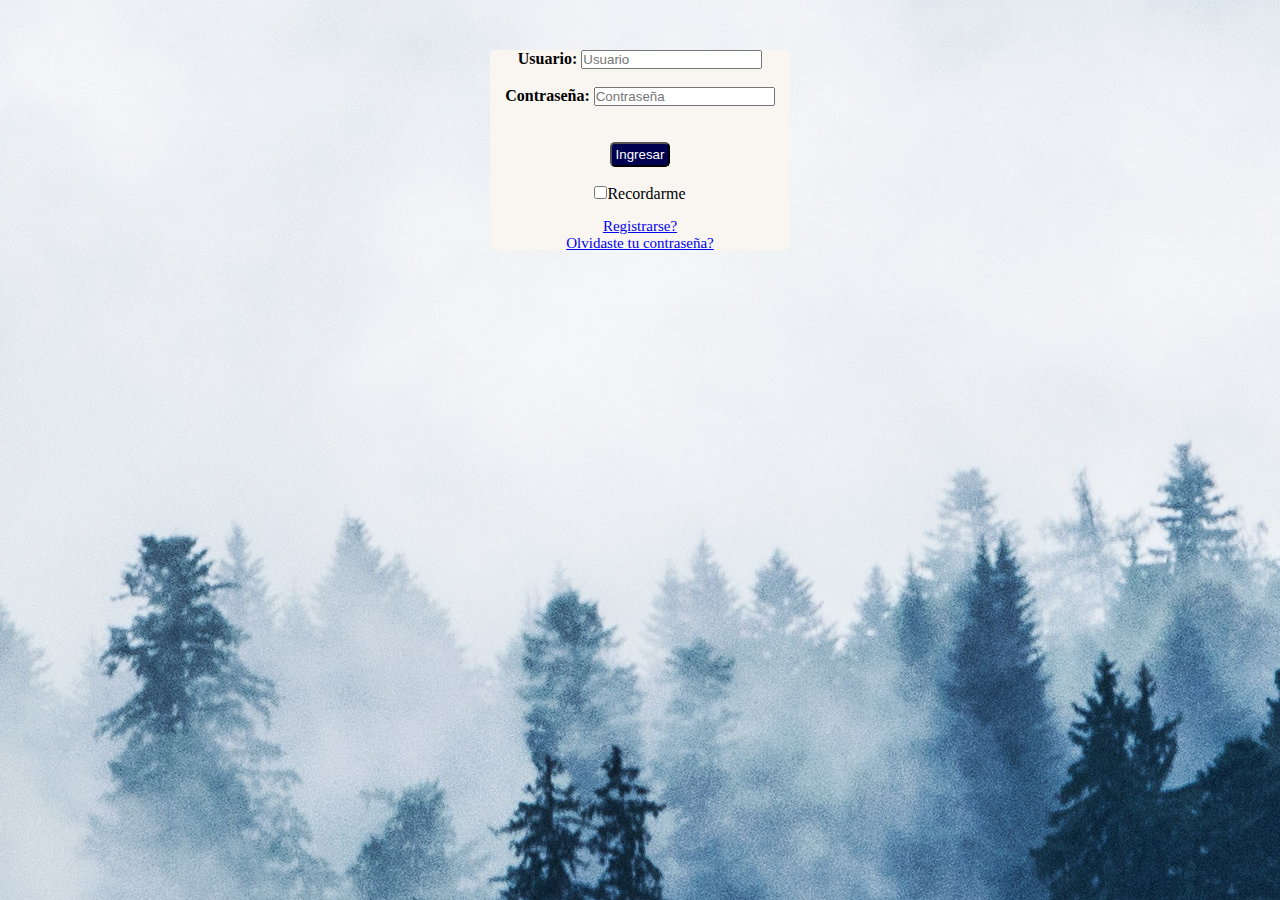
<file: introduccion.html>
<!DOCTYPE html>
<html lang="en">

<head>
    <meta charset="UTF-8">
    <meta http-equiv="X-UA-Compatible" content="IE=edge">
    <meta name="viewport" content="width=device-width, initial-scale=1.0">
    <link rel="stylesheet" href="style.css">
    <title>Document</title>
</head>

<body>
    <div class="container">
        <form action="#">
            <div class="datos">
                <label for="user">Usuario:</label>
                <input type="text" id="username" placeholder="Usuario" title="Nombre del usuario registrado"><br><br>

                <label for="password">Contraseña:</label>
                <input type="password" id="password" placeholder="Contraseña"
                    title="La contraseña debe tener minimo 8 caracteres"><br><br>
            </div>

            <div id="mensaje" style="display: none;">Usuario o contraseña incorrecta</div><br>

            <button id="ingresar">Ingresar</button><br><br>
            <input type="checkbox" id="recordarme">Recordarme

            <div class="textos">
                <p id="texto1"><a href="#">Registrarse?</a></p>
                <p id="texto2"><a href="#">Olvidaste tu contraseña?</a></p>
            </div>
        </form>
    </div>


    <script src="main.js"></script>
</body>

</html>
</file>
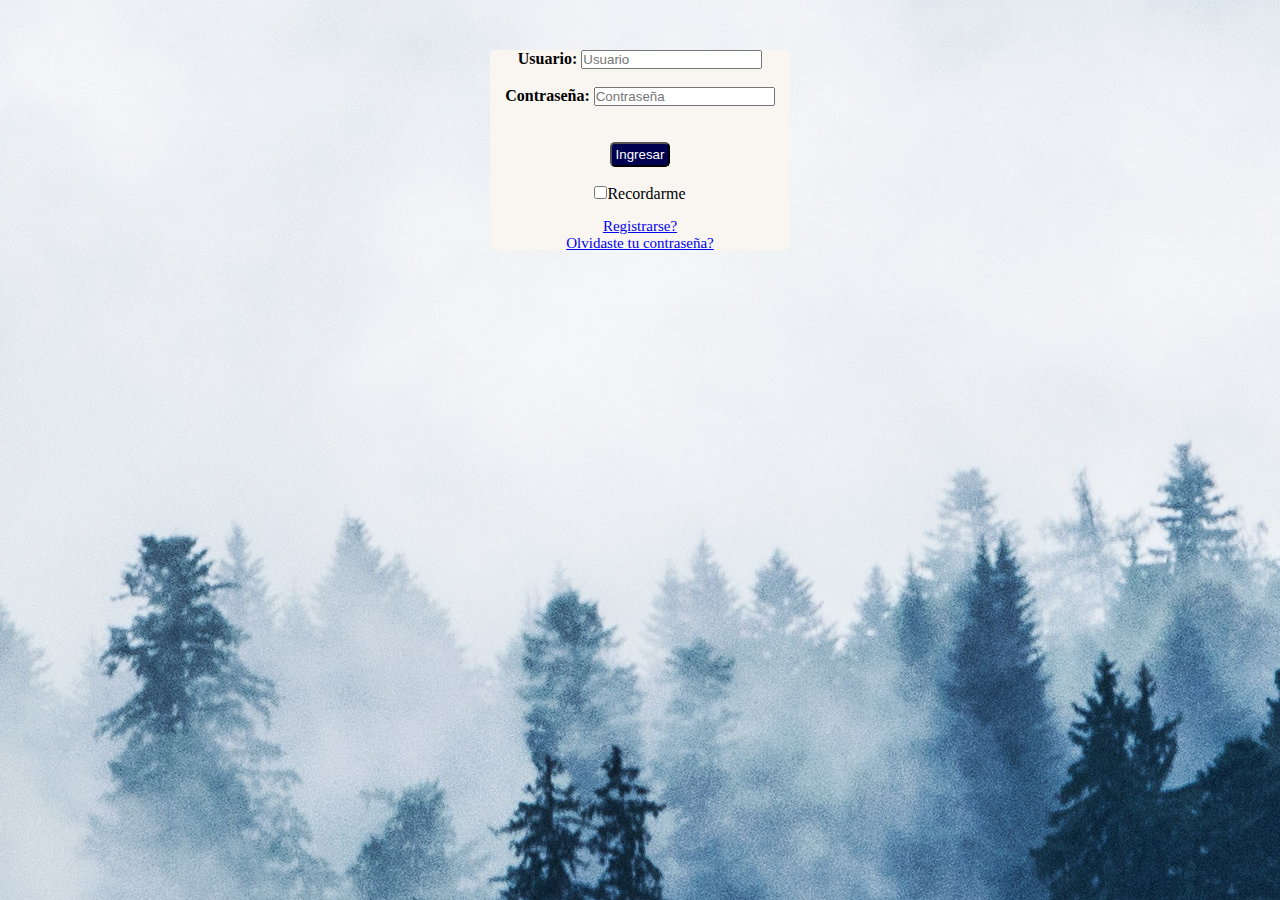
<file: login.html>
<!DOCTYPE html>
<html lang="en">

<head>
    <meta charset="UTF-8">
    <meta http-equiv="X-UA-Compatible" content="IE=edge">
    <meta name="viewport" content="width=device-width, initial-scale=1.0">
    <link rel="stylesheet" href="style.css">
    <title>Login</title>
</head>

<body>
    <div class="container">
        <form action="#">
            <div class="datos">
                <label for="user">Usuario:</label>
                <input type="text" id="username" placeholder="Usuario" title="Nombre del usuario registrado"><br><br>

                <label for="password">Contraseña:</label>
                <input type="password" id="password" placeholder="Contraseña"
                    title="La contraseña debe tener minimo 8 caracteres"><br><br>
            </div>

            <div id="mensaje" style="display: none;">Usuario o contraseña incorrecta</div><br>

            <button id="ingresar">Ingresar</button><br><br>
            <input type="checkbox" id="recordarme">Recordarme

            <div class="textos">
                <p id="texto1"><a href="#">Registrarse?</a></p>
                <p id="texto2"><a href="#">Olvidaste tu contraseña?</a></p>
            </div>
        </form>
    </div>


    <script src="main.js"></script>
</body>

</html>
</file>
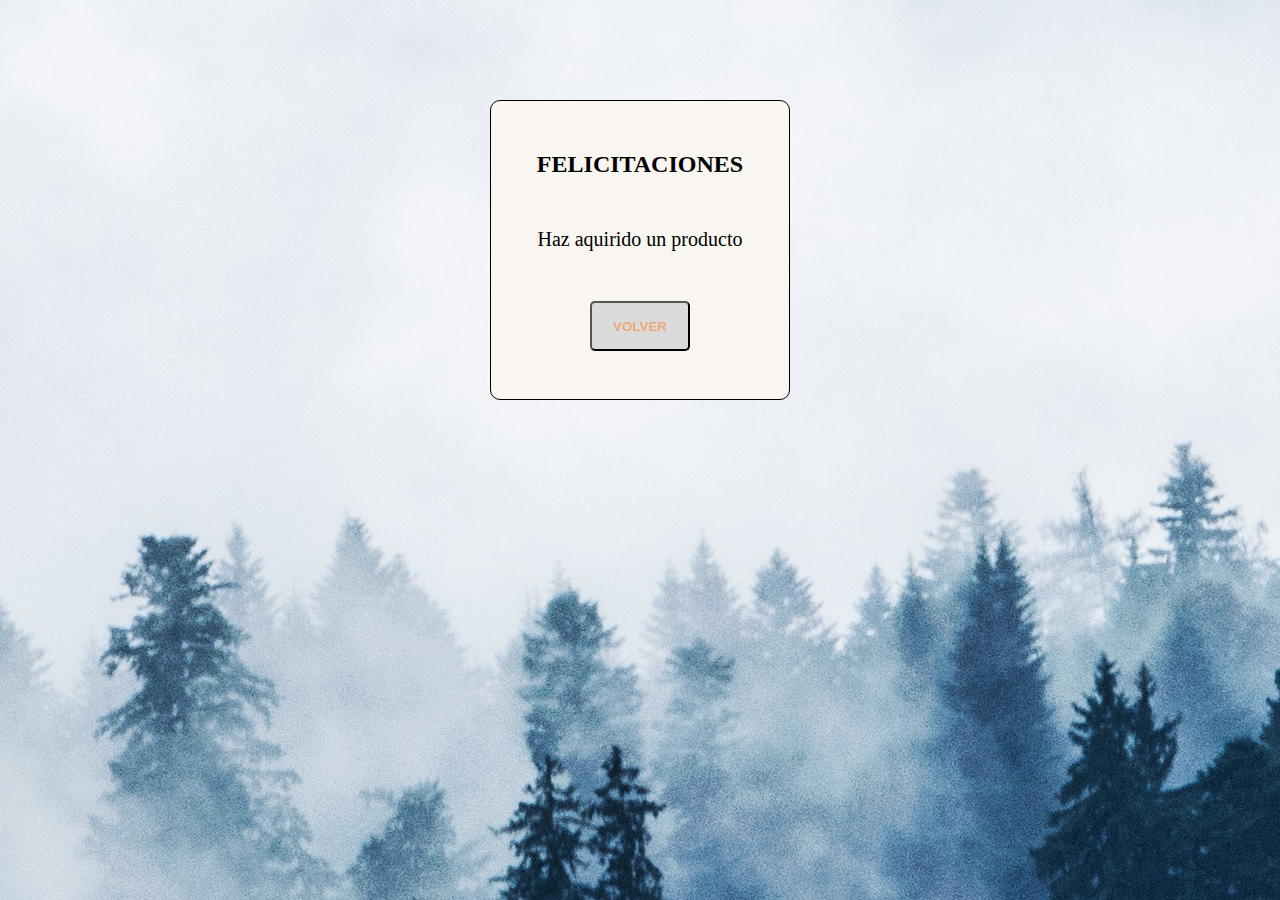
<file: ultima.html>
<!DOCTYPE html>
<html lang="en">
<head>
    <meta charset="UTF-8">
    <meta http-equiv="X-UA-Compatible" content="IE=edge">
    <meta name="viewport" content="width=device-width, initial-scale=1.0">
    <link rel="stylesheet" href="style2.css">
    <title>Fin</title>
</head>
<body>
    <div class="contenedor">
        <div class="contenido">
            <h2>FELICITACIONES</h2>
            <p id="texto1">Haz aquirido un producto</p>
            <button id="boton1">VOLVER</button>
        </div>
    </div>
    <script src="scrpt1.js"></script>
</body>
</html>
</file>
<file: style.css>
*{
    margin: 0;
    padding: 0;
    box-sizing: border-box;
}

body{
    background: url(./imagenes/pexels-lumn-167699.jpg)no-repeat 
    center center fixed;
    height: 100%;
    width: 100%; 
    scroll-margin-bottom: 12px;


}

form {
    width: 300px;
    height: 200px;
    margin: 50px auto;
    text-align: center;
    border-radius: 5px;
    background-color: rgb(249, 246, 242);
}

.datos{
    margin-top: 12px;
    font-weight: bold;
}

#ingresar{
    background-color: rgb(0, 0, 81);
    color: white;
    border-radius: 5px;
    height: 25px;
    width: 60px;
}

.textos{
    margin-top: 15px;
    font-size: 15px;
}
</file>
<file: style2.css>
*{
    margin: 0;
    padding: 0;
    box-sizing: border-box;
}

body{
    background: url(./imagenes/pexels-lumn-167699.jpg)no-repeat 
    center center fixed ;
}

.contenedor{
    width: 300px;
    height: 300px;
    border: solid 1px;
    margin: 100px auto;
    background-color:rgb(249, 246, 242);
    border-radius: 10px;
}

.contenido{
    text-align: center;
    margin-top: 50px;
}

#texto1{
    margin-top: 50px;
    font-size: 20px;
}

#boton1{
    margin-top: 50px;
    height: 50px;
    width: 100px;
    border-radius: 5px;
    background-color: rgb(219, 219, 219);
    color: rgba(255, 116, 9, 0.486);
    font-weight: bold;
}
</file>
